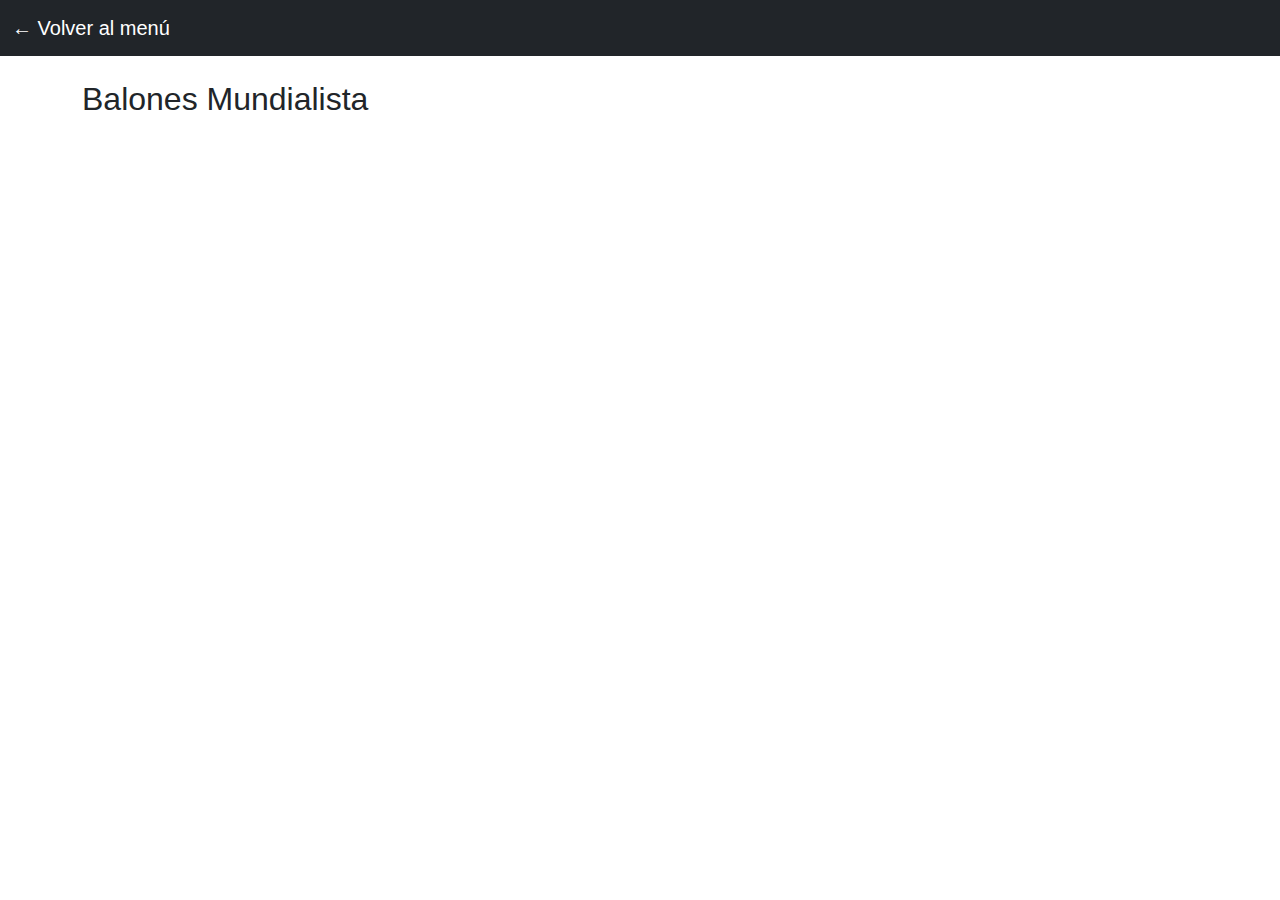
<file: balones-mundial.html>
<!DOCTYPE html>
<html lang="es">

<head>
  <meta charset="UTF-8" />
  <meta name="viewport" content="width=device-width, initial-scale=1" />
  <title>Balones Mundial</title>
  <link href="https://cdn.jsdelivr.net/npm/bootstrap@5.3.0/dist/css/bootstrap.min.css" rel="stylesheet" />
  <link rel="stylesheet" href="style.css" type="text/css">
</head>

<body>
  <nav class="navbar navbar-dark bg-dark">
    <div class="container-fluid">
      <a class="navbar-brand" href="index.html">← Volver al menú</a>
    </div>
  </nav>
  <div class="container mt-4">
    <h2>Balones Mundialista</h2>
    <div class="product-grid" id="galeria-productos">
      <!-- Aquí se cargarán los productos dinámicamente -->
    </div>
    <script>
      const categoriaActual = "balones";
      const subcategoriaActual = "mundial";
      fetch('productos.json')
        .then(response => response.json())
        .then(data => {
          const galeria = document.getElementById('galeria-productos');
          const productosFiltrados = data.filter(producto =>
            producto.categoria === categoriaActual && producto.subcategoria === subcategoriaActual
          );
          productosFiltrados.forEach(producto => {
            const card = document.createElement('div');
            card.className = 'product-card';
            card.innerHTML = `
        <img src="${producto.imagen}" alt="${producto.nombre}" class="product-img">
        <h5>${producto.nombre}</h5>
        <p>Precio: $${producto.precio}</p>
      `;
            card.querySelector('img').addEventListener('click', () => {
              window.location.href = producto.redirigirA;
            });
            galeria.appendChild(card);
          });
        });
    </script>
  </div>
</body>

</html>
</file>
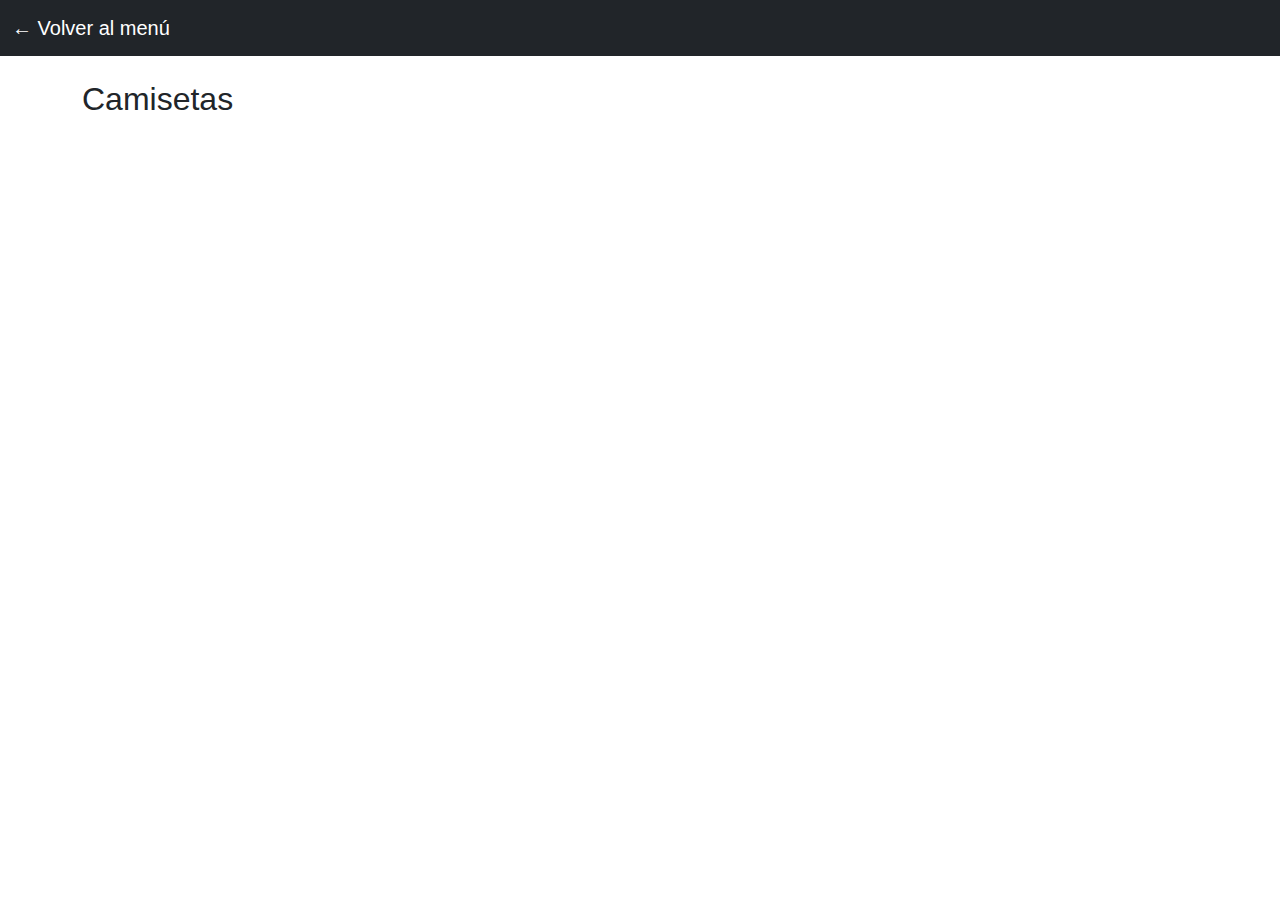
<file: camisetas-laliga.html>
<!DOCTYPE html>
<html lang="es">

<head>
  <meta charset="UTF-8">
  <meta name="viewport" content="width=device-width, initial-scale=1">
  <title>Camisetas Premier League</title>
  <link href="https://cdn.jsdelivr.net/npm/bootstrap@5.3.0/dist/css/bootstrap.min.css" rel="stylesheet">
  <link rel="stylesheet" href="style.css" type="text/css">
</head>

<body>
  <nav class="navbar navbar-dark bg-dark">
    <div class="container-fluid">
      <a class="navbar-brand" href="index.html">← Volver al menú</a>
    </div>
  </nav>
  <div class="container mt-4">
    <h2>Camisetas</h2>
    <div class="product-grid" id="galeria-productos">
      <!-- Aquí se cargarán los productos dinámicamente -->
    </div>
    <script>
      const categoriaActual = "camisetasm";
      const subcategoriaActual = "laliga";
      fetch('productos.json')
        .then(response => response.json())
        .then(data => {
          const galeria = document.getElementById('galeria-productos');
          const productosFiltrados = data.filter(producto =>
            producto.categoria === categoriaActual && producto.subcategoria === subcategoriaActual
          );
          productosFiltrados.forEach(producto => {
            const card = document.createElement('div');
            card.className = 'product-card';
            card.innerHTML = `
        <img src="${producto.imagen}" alt="${producto.nombre}" class="product-img">
        <h6>${producto.nombre}</h6> 
        <h7>${producto.version}</h7>
        <p>Precio: $${producto.precio}</p>
      `;

            galeria.appendChild(card);
          });
        });
    </script>
  </div>

  <script src="https://cdn.jsdelivr.net/npm/bootstrap@5.3.0/dist/js/bootstrap.bundle.min.js"></script>
</body>

</html>
</file>
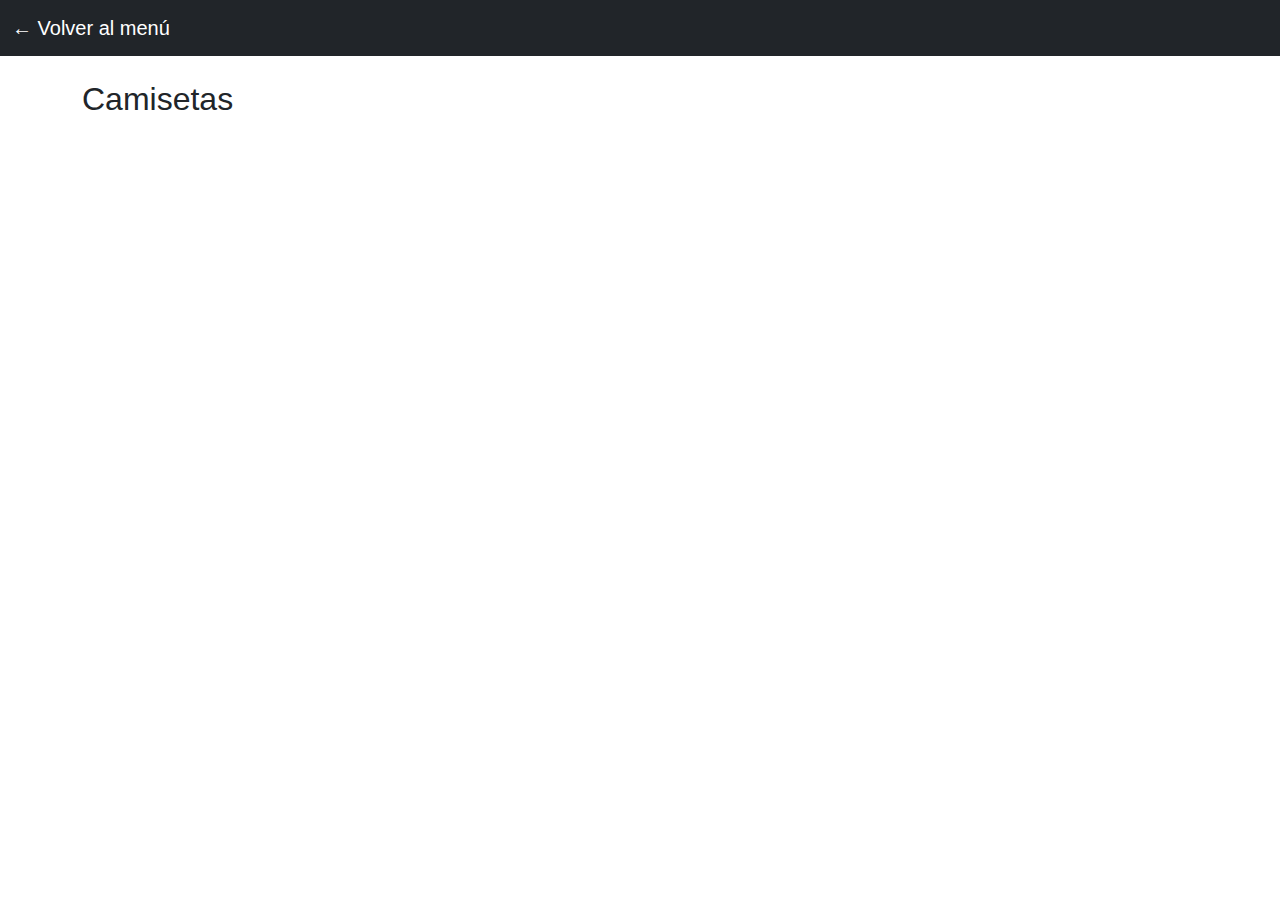
<file: camisetas-premierleague.html>
<!DOCTYPE html>
<html lang="es">

<head>
  <meta charset="UTF-8">
  <meta name="viewport" content="width=device-width, initial-scale=1">
  <title>Camisetas Premier League</title>
  <link href="https://cdn.jsdelivr.net/npm/bootstrap@5.3.0/dist/css/bootstrap.min.css" rel="stylesheet">
  <link rel="stylesheet" href="style.css" type="text/css">
</head>

<body>
  <nav class="navbar navbar-dark bg-dark">
    <div class="container-fluid">
      <a class="navbar-brand" href="index.html">← Volver al menú</a>
    </div>
  </nav>
  <div class="container mt-4">
    <h2>Camisetas</h2>
    <div class="product-grid" id="galeria-productos">
      <!-- Aquí se cargarán los productos dinámicamente -->
    </div>
    <script>
      const categoriaActual = "camisetasm";
      const subcategoriaActual = "premier";
      fetch('productos.json')
        .then(response => response.json())
        .then(data => {
          const galeria = document.getElementById('galeria-productos');
          const productosFiltrados = data.filter(producto =>
            producto.categoria === categoriaActual && producto.subcategoria === subcategoriaActual
          );
          productosFiltrados.forEach(producto => {
            const card = document.createElement('div');
            card.className = 'product-card';
            card.innerHTML = `
        <img src="${producto.imagen}" alt="${producto.nombre}" class="product-img">
        <h6>${producto.nombre}</h6> 
        <h7>${producto.version}</h7>
        <p>Precio: $${producto.precio}</p>
      `;

            galeria.appendChild(card);
          });
        });
    </script>
  </div>

  <script src="https://cdn.jsdelivr.net/npm/bootstrap@5.3.0/dist/js/bootstrap.bundle.min.js"></script>
</body>

</html>
</file>
<file: style.css>
.scrolling-wrapper {
  display: flex;
  overflow-x: auto;
  padding: 10px;
}

/* ====== CONTENEDOR PRINCIPAL ====== */
.product-grid {
  display: grid;
  grid-template-columns: repeat(auto-fill, minmax(220px, 1fr));
  gap: 20px;
  margin-top: 20px;
}

/* ====== TARJETA DE PRODUCTO ====== */
.product-card {
  border: 1px solid #ddd;
  border-radius: 12px;
  padding: 15px;
  text-align: center;
  background-color: #fff;
  box-shadow: 0 4px 8px rgba(0, 0, 0, 0.1);
  transition: transform 0.3s ease, box-shadow 0.3s ease;
}

.product-card:hover {
  transform: translateY(-5px);
  box-shadow: 0 6px 14px rgba(0, 0, 0, 0.2);
}

/* ====== IMAGEN DEL PRODUCTO ====== */
.product-img {
  width: 200px;
  height: 200px;
  border-radius: 20px;
  object-fit: cover;
  box-shadow: 0 4px 8px rgba(0, 0, 0, 0.1);
  transition: transform 0.3s ease;
}

.product-img:hover {
  transform: scale(1.1);
}

/* ====== TEXTO DE LA TARJETA ====== */
.product-card h5 {
  margin-top: 10px;
  font-size: 1.1rem;
}

.product-card p {
  color: #444;
  font-weight: 500;
  margin-bottom: 0;
}

.btn-premier {
  background-image: url('img/premier-bg.jpg');
  /* Cambia por la ruta real */
  background-size: cover;
  /* La imagen cubre todo el botón */
  background-position: center;
  /* Centrada */
  color: white;
  /* Texto blanco para contraste */
  border: none;
  /* Opcional: quitar borde */
  text-shadow: 1px 1px 3px rgba(0, 0, 0, 0.6);
  /* Hace que el texto resalte */
  font-weight: bold;
  transition: transform 0.3s ease, box-shadow 0.3s ease;
}

.btn-premier:hover {
  transform: scale(1.05);
  box-shadow: 0 4px 10px rgba(0, 0, 0, 0.4);
}

body {
  font-family: Arial, sans-serif;
}
</file>
